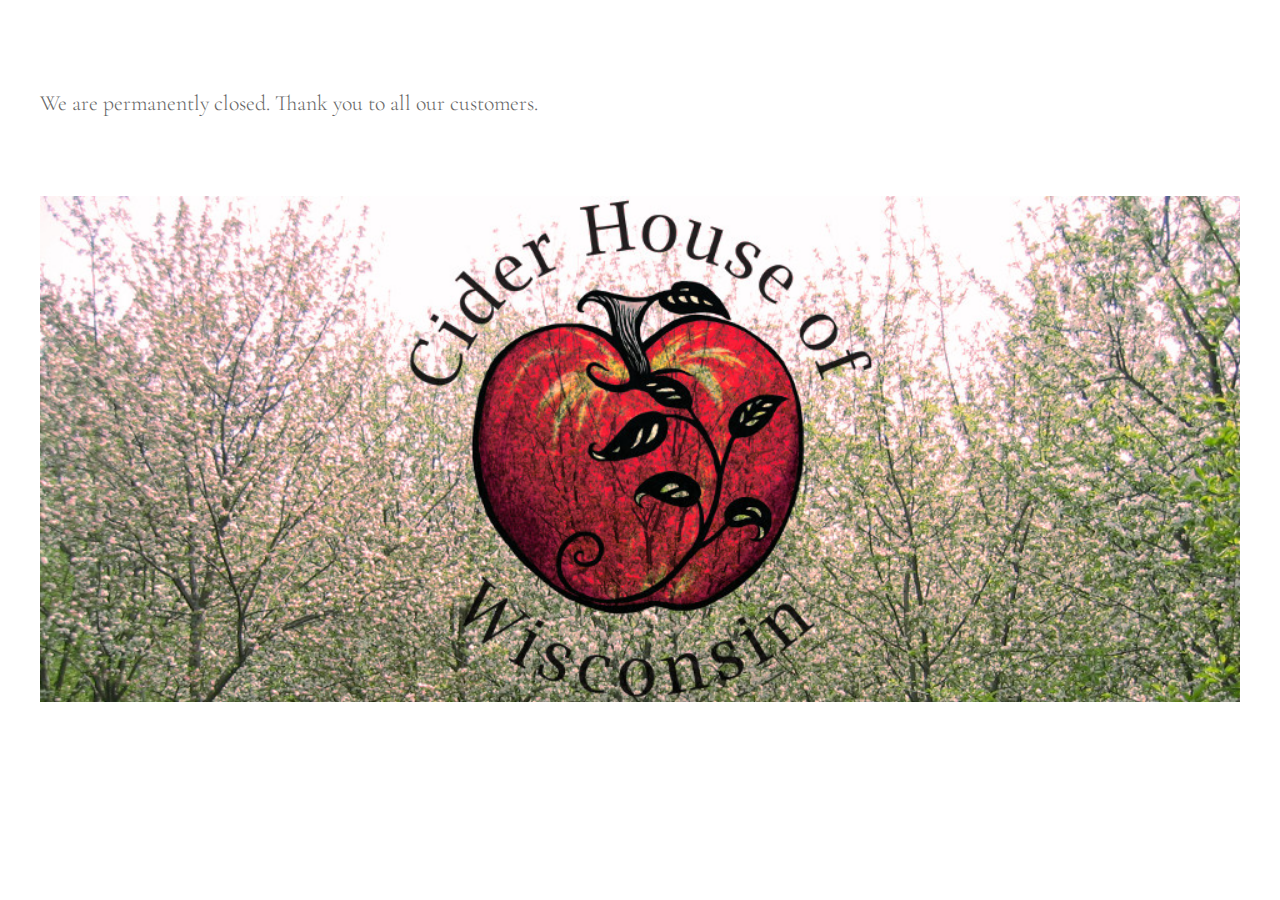
<file: index.html>
<!DOCTYPE HTML>
<!--
	Miniport by HTML5 UP
	html5up.net | @ajlkn
	Free for personal and commercial use under the CCA 3.0 license (html5up.net/license)
-->
<html>
    <head>
        <title>Cider House of Wisconsin</title>
        <meta charset="utf-8"/>
        <meta name="viewport" content="width=device-width, initial-scale=1"/>
        <link rel='shortcut icon' type='image/x-icon' href='favicon.ico' />
        <!--[if lte IE 8]>
        <script src="assets/js/ie/html5shiv.js"></script><![endif]-->
        <link rel="stylesheet" href="assets/css/main.css"/>
        <!--[if lte IE 8]>
        <link rel="stylesheet" href="assets/css/ie8.css"/><![endif]-->
        <!--[if lte IE 9]>
        <link rel="stylesheet" href="assets/css/ie9.css"/><![endif]-->

    </head>
    <body>

    <!-- Home -->
    <div class="wrapper style1 first">
        <article class="container" id="home">
            <div class="row">
                <div class="6u 12u(mobile)">
                    <header>
                      <p style="text-align:left">We are permanently closed.  Thank you to all our customers.</p>
                    </header>
                </div>
            </div>
            <div class="row">
                <div class="12u 12u(mobile)">
                    <span class="image fit"><img src="images/background.jpg" alt=""/></span>
                </div>
            </div>
        </article>
    </div>

    <!-- Scripts -->
    <script src="assets/js/jquery.min.js"></script>
    <script src="assets/js/jquery.scrolly.min.js"></script>
    <script src="assets/js/skel.min.js"></script>
    <script src="assets/js/skel-viewport.min.js"></script>
    <script src="assets/js/util.js"></script>
    <!--[if lte IE 8]>
    <script src="assets/js/ie/respond.min.js"></script><![endif]-->
    <script src="assets/js/main.js"></script>

    </body>
</html>
</file>
<file: assets/css/ie8.css>
/*
	Miniport by HTML5 UP
	html5up.net | @ajlkn
	Free for personal and commercial use under the CCA 3.0 license (html5up.net/license)
*/

/* Basic */

	form input[type=text],
	form input[type=password],
	form select,
	form textarea {
		position: relative;
		-ms-behavior: url("assets/js/ie/PIE.htc");
	}

	input[type="button"],
	input[type="submit"],
	input[type="reset"],
	button,
	.button {
		position: relative;
		-ms-behavior: url("assets/js/ie/PIE.htc");
	}

/* Section/Article */

	section > .last-child,
	article > .last-child,
	section.last-child,
	article.last-child {
		margin-bottom: 0;
	}

/* Box */

	.box {
		border: solid 1px #ddd;
	}

/* List */

	ul.social li a {
		position: relative;
		top: 0 !important;
		overflow: hidden;
		-ms-behavior: url("assets/js/ie/PIE.htc");
	}

		ul.social li a:before {
			background: none;
		}

/* Wrappers */

	.wrapper {
		border-top: solid 1px #ddd;
	}

/* Nav */

	#nav a {
		position: relative;
		-ms-behavior: url("assets/js/ie/PIE.htc");
	}

/* Articles */

	#top .image {
		position: relative;
		-ms-behavior: url("assets/js/ie/PIE.htc");
	}

		#top .image img {
			position: relative;
			-ms-behavior: url("assets/js/ie/PIE.htc");
		}
</file>
<file: assets/css/ie9.css>
/*
	Miniport by HTML5 UP
	html5up.net | @ajlkn
	Free for personal and commercial use under the CCA 3.0 license (html5up.net/license)
*/

/* Button */

	input[type="button"],
	input[type="submit"],
	input[type="reset"],
	button,
	.button {
		background-image: url("images/ie/grad0-20.svg");
	}

/* List */

	ul.social li a:before {
		background-image: url("images/ie/grad0-20.svg");
	}
</file>
<file: assets/css/main.css>
@import url("https://fonts.googleapis.com/css?family=Cormorant+Garamond:600,700");
@import url("font-awesome.min.css");
/*
	Miniport by HTML5 UP
	html5up.net | @ajlkn
	Free for personal and commercial use under the CCA 3.0 license (html5up.net/license)
*/
/* Reset */
html, body, div, span, applet, object, iframe, h1, h2, h3, h4, h5, h6, p, blockquote, pre, a, abbr, acronym, address, big, cite, code, del, dfn, em, img, ins, kbd, q, s, samp, small, strike, strong, sub, sup, tt, var, b, u, i, center, dl, dt, dd, ol, ul, li, fieldset, form, label, legend, table, caption, tbody, tfoot, thead, tr, th, td, article, aside, canvas, details, embed, figure, figcaption, footer, header, hgroup, menu, nav, output, ruby, section, summary, time, mark, audio, video {
  margin: 0;
  padding: 0;
  border: 0;
  font-size: 100%;
  font: inherit;
  vertical-align: baseline; }

article, aside, details, figcaption, figure, footer, header, hgroup, menu, nav, section {
  display: block; }

body {
  line-height: 1; }

ol, ul {
  list-style: none; }

blockquote, q {
  quotes: none; }

blockquote:before, blockquote:after, q:before, q:after {
  content: '';
  content: none; }

table {
  border-collapse: collapse;
  border-spacing: 0; }

body {
  -webkit-text-size-adjust: none; }

/* Box Model */
*, *:before, *:after {
  -moz-box-sizing: border-box;
  -webkit-box-sizing: border-box;
  box-sizing: border-box; }

/* Containers */
.container {
  margin-left: auto;
  margin-right: auto; }

.container.\31 25\25 {
  width: 100%;
  max-width: 1200px;
  min-width: 960px; }

.container.\37 5\25 {
  width: 720px; }

.container.\35 0\25 {
  width: 480px; }

.container.\32 5\25 {
  width: 240px; }

.container {
  width: 960px; }

@media screen and (min-width: 737px) {
  .container.\31 25\25 {
    width: 100%;
    max-width: 1500px;
    min-width: 1200px; }

  .container.\37 5\25 {
    width: 900px; }

  .container.\35 0\25 {
    width: 600px; }

  .container.\32 5\25 {
    width: 300px; }

  .container {
    width: 1200px; } }
@media screen and (min-width: 737px) and (max-width: 1200px) {
  .container.\31 25\25 {
    width: 100%;
    max-width: 1200px;
    min-width: 960px; }

  .container.\37 5\25 {
    width: 720px; }

  .container.\35 0\25 {
    width: 480px; }

  .container.\32 5\25 {
    width: 240px; }

  .container {
    width: 960px; } }
@media screen and (max-width: 736px) {
  .container.\31 25\25 {
    width: 100%;
    max-width: 125%;
    min-width: 100%; }

  .container.\37 5\25 {
    width: 75%; }

  .container.\35 0\25 {
    width: 50%; }

  .container.\32 5\25 {
    width: 25%; }

  .container {
    width: 100% !important; } }
/* Grid */
.row {
  border-bottom: solid 1px transparent;
  -moz-box-sizing: border-box;
  -webkit-box-sizing: border-box;
  box-sizing: border-box; }

.row > * {
  float: left;
  -moz-box-sizing: border-box;
  -webkit-box-sizing: border-box;
  box-sizing: border-box; }

.row:after, .row:before {
  content: '';
  display: block;
  clear: both;
  height: 0; }

.row.uniform > * > :first-child {
  margin-top: 0; }

.row.uniform > * > :last-child {
  margin-bottom: 0; }

.row.\30 \25  > * {
  padding: 0 0 0 0px; }

.row.\30 \25 {
  margin: 0 0 -1px 0px; }

.row.uniform.\30 \25  > * {
  padding: 0px 0 0 0px; }

.row.uniform.\30 \25 {
  margin: 0px 0 -1px 0px; }

.row > * {
  padding: 0 0 0 40px; }

.row {
  margin: 0 0 -1px -40px; }

.row.uniform > * {
  padding: 40px 0 0 40px; }

.row.uniform {
  margin: -40px 0 -1px -40px; }

.row.\32 00\25  > * {
  padding: 0 0 0 80px; }

.row.\32 00\25 {
  margin: 0 0 -1px -80px; }

.row.uniform.\32 00\25  > * {
  padding: 80px 0 0 80px; }

.row.uniform.\32 00\25 {
  margin: -80px 0 -1px -80px; }

.row.\31 50\25  > * {
  padding: 0 0 0 60px; }

.row.\31 50\25 {
  margin: 0 0 -1px -60px; }

.row.uniform.\31 50\25  > * {
  padding: 60px 0 0 60px; }

.row.uniform.\31 50\25 {
  margin: -60px 0 -1px -60px; }

.row.\35 0\25  > * {
  padding: 0 0 0 20px; }

.row.\35 0\25 {
  margin: 0 0 -1px -20px; }

.row.uniform.\35 0\25  > * {
  padding: 20px 0 0 20px; }

.row.uniform.\35 0\25 {
  margin: -20px 0 -1px -20px; }

.row.\32 5\25  > * {
  padding: 0 0 0 10px; }

.row.\32 5\25 {
  margin: 0 0 -1px -10px; }

.row.uniform.\32 5\25  > * {
  padding: 10px 0 0 10px; }

.row.uniform.\32 5\25 {
  margin: -10px 0 -1px -10px; }

.\31 2u, .\31 2u\24 {
  width: 100%;
  clear: none;
  margin-left: 0; }

.\31 1u, .\31 1u\24 {
  width: 91.6666666667%;
  clear: none;
  margin-left: 0; }

.\31 0u, .\31 0u\24 {
  width: 83.3333333333%;
  clear: none;
  margin-left: 0; }

.\39 u, .\39 u\24 {
  width: 75%;
  clear: none;
  margin-left: 0; }

.\38 u, .\38 u\24 {
  width: 66.6666666667%;
  clear: none;
  margin-left: 0; }

.\37 u, .\37 u\24 {
  width: 58.3333333333%;
  clear: none;
  margin-left: 0; }

.\36 u, .\36 u\24 {
  width: 50%;
  clear: none;
  margin-left: 0; }

.\35 u, .\35 u\24 {
  width: 41.6666666667%;
  clear: none;
  margin-left: 0; }

.\34 u, .\34 u\24 {
  width: 33.3333333333%;
  clear: none;
  margin-left: 0; }

.\33 u, .\33 u\24 {
  width: 25%;
  clear: none;
  margin-left: 0; }

.\32 u, .\32 u\24 {
  width: 16.6666666667%;
  clear: none;
  margin-left: 0; }

.\31 u, .\31 u\24 {
  width: 8.3333333333%;
  clear: none;
  margin-left: 0; }

.\31 2u\24  + *,
.\31 1u\24  + *,
.\31 0u\24  + *,
.\39 u\24  + *,
.\38 u\24  + *,
.\37 u\24  + *,
.\36 u\24  + *,
.\35 u\24  + *,
.\34 u\24  + *,
.\33 u\24  + *,
.\32 u\24  + *,
.\31 u\24  + * {
  clear: left; }

.\-11u {
  margin-left: 91.66667%; }

.\-10u {
  margin-left: 83.33333%; }

.\-9u {
  margin-left: 75%; }

.\-8u {
  margin-left: 66.66667%; }

.\-7u {
  margin-left: 58.33333%; }

.\-6u {
  margin-left: 50%; }

.\-5u {
  margin-left: 41.66667%; }

.\-4u {
  margin-left: 33.33333%; }

.\-3u {
  margin-left: 25%; }

.\-2u {
  margin-left: 16.66667%; }

.\-1u {
  margin-left: 8.33333%; }

@media screen and (min-width: 737px) {
  .row > * {
    padding: 25px 0 0 25px; }

  .row {
    margin: -25px 0 -1px -25px; }

  .row.uniform > * {
    padding: 25px 0 0 25px; }

  .row.uniform {
    margin: -25px 0 -1px -25px; }

  .row.\32 00\25  > * {
    padding: 50px 0 0 50px; }

  .row.\32 00\25 {
    margin: -50px 0 -1px -50px; }

  .row.uniform.\32 00\25  > * {
    padding: 50px 0 0 50px; }

  .row.uniform.\32 00\25 {
    margin: -50px 0 -1px -50px; }

  .row.\31 50\25  > * {
    padding: 37.5px 0 0 37.5px; }

  .row.\31 50\25 {
    margin: -37.5px 0 -1px -37.5px; }

  .row.uniform.\31 50\25  > * {
    padding: 37.5px 0 0 37.5px; }

  .row.uniform.\31 50\25 {
    margin: -37.5px 0 -1px -37.5px; }

  .row.\35 0\25  > * {
    padding: 12.5px 0 0 12.5px; }

  .row.\35 0\25 {
    margin: -12.5px 0 -1px -12.5px; }

  .row.uniform.\35 0\25  > * {
    padding: 12.5px 0 0 12.5px; }

  .row.uniform.\35 0\25 {
    margin: -12.5px 0 -1px -12.5px; }

  .row.\32 5\25  > * {
    padding: 6.25px 0 0 6.25px; }

  .row.\32 5\25 {
    margin: -6.25px 0 -1px -6.25px; }

  .row.uniform.\32 5\25  > * {
    padding: 6.25px 0 0 6.25px; }

  .row.uniform.\32 5\25 {
    margin: -6.25px 0 -1px -6.25px; }

  .\31 2u\28desktop\29, .\31 2u\24\28desktop\29 {
    width: 100%;
    clear: none;
    margin-left: 0; }

  .\31 1u\28desktop\29, .\31 1u\24\28desktop\29 {
    width: 91.6666666667%;
    clear: none;
    margin-left: 0; }

  .\31 0u\28desktop\29, .\31 0u\24\28desktop\29 {
    width: 83.3333333333%;
    clear: none;
    margin-left: 0; }

  .\39 u\28desktop\29, .\39 u\24\28desktop\29 {
    width: 75%;
    clear: none;
    margin-left: 0; }

  .\38 u\28desktop\29, .\38 u\24\28desktop\29 {
    width: 66.6666666667%;
    clear: none;
    margin-left: 0; }

  .\37 u\28desktop\29, .\37 u\24\28desktop\29 {
    width: 58.3333333333%;
    clear: none;
    margin-left: 0; }

  .\36 u\28desktop\29, .\36 u\24\28desktop\29 {
    width: 50%;
    clear: none;
    margin-left: 0; }

  .\35 u\28desktop\29, .\35 u\24\28desktop\29 {
    width: 41.6666666667%;
    clear: none;
    margin-left: 0; }

  .\34 u\28desktop\29, .\34 u\24\28desktop\29 {
    width: 33.3333333333%;
    clear: none;
    margin-left: 0; }

  .\33 u\28desktop\29, .\33 u\24\28desktop\29 {
    width: 25%;
    clear: none;
    margin-left: 0; }

  .\32 u\28desktop\29, .\32 u\24\28desktop\29 {
    width: 16.6666666667%;
    clear: none;
    margin-left: 0; }

  .\31 u\28desktop\29, .\31 u\24\28desktop\29 {
    width: 8.3333333333%;
    clear: none;
    margin-left: 0; }

  .\31 2u\24\28desktop\29  + *,
  .\31 1u\24\28desktop\29  + *,
  .\31 0u\24\28desktop\29  + *,
  .\39 u\24\28desktop\29  + *,
  .\38 u\24\28desktop\29  + *,
  .\37 u\24\28desktop\29  + *,
  .\36 u\24\28desktop\29  + *,
  .\35 u\24\28desktop\29  + *,
  .\34 u\24\28desktop\29  + *,
  .\33 u\24\28desktop\29  + *,
  .\32 u\24\28desktop\29  + *,
  .\31 u\24\28desktop\29  + * {
    clear: left; }

  .\-11u\28desktop\29 {
    margin-left: 91.66667%; }

  .\-10u\28desktop\29 {
    margin-left: 83.33333%; }

  .\-9u\28desktop\29 {
    margin-left: 75%; }

  .\-8u\28desktop\29 {
    margin-left: 66.66667%; }

  .\-7u\28desktop\29 {
    margin-left: 58.33333%; }

  .\-6u\28desktop\29 {
    margin-left: 50%; }

  .\-5u\28desktop\29 {
    margin-left: 41.66667%; }

  .\-4u\28desktop\29 {
    margin-left: 33.33333%; }

  .\-3u\28desktop\29 {
    margin-left: 25%; }

  .\-2u\28desktop\29 {
    margin-left: 16.66667%; }

  .\-1u\28desktop\29 {
    margin-left: 8.33333%; } }
@media screen and (min-width: 737px) and (max-width: 1200px) {
  .row > * {
    padding: 25px 0 0 25px; }

  .row {
    margin: -25px 0 -1px -25px; }

  .row.uniform > * {
    padding: 25px 0 0 25px; }

  .row.uniform {
    margin: -25px 0 -1px -25px; }

  .row.\32 00\25  > * {
    padding: 50px 0 0 50px; }

  .row.\32 00\25 {
    margin: -50px 0 -1px -50px; }

  .row.uniform.\32 00\25  > * {
    padding: 50px 0 0 50px; }

  .row.uniform.\32 00\25 {
    margin: -50px 0 -1px -50px; }

  .row.\31 50\25  > * {
    padding: 37.5px 0 0 37.5px; }

  .row.\31 50\25 {
    margin: -37.5px 0 -1px -37.5px; }

  .row.uniform.\31 50\25  > * {
    padding: 37.5px 0 0 37.5px; }

  .row.uniform.\31 50\25 {
    margin: -37.5px 0 -1px -37.5px; }

  .row.\35 0\25  > * {
    padding: 12.5px 0 0 12.5px; }

  .row.\35 0\25 {
    margin: -12.5px 0 -1px -12.5px; }

  .row.uniform.\35 0\25  > * {
    padding: 12.5px 0 0 12.5px; }

  .row.uniform.\35 0\25 {
    margin: -12.5px 0 -1px -12.5px; }

  .row.\32 5\25  > * {
    padding: 6.25px 0 0 6.25px; }

  .row.\32 5\25 {
    margin: -6.25px 0 -1px -6.25px; }

  .row.uniform.\32 5\25  > * {
    padding: 6.25px 0 0 6.25px; }

  .row.uniform.\32 5\25 {
    margin: -6.25px 0 -1px -6.25px; }

  .\31 2u\28tablet\29, .\31 2u\24\28tablet\29 {
    width: 100%;
    clear: none;
    margin-left: 0; }

  .\31 1u\28tablet\29, .\31 1u\24\28tablet\29 {
    width: 91.6666666667%;
    clear: none;
    margin-left: 0; }

  .\31 0u\28tablet\29, .\31 0u\24\28tablet\29 {
    width: 83.3333333333%;
    clear: none;
    margin-left: 0; }

  .\39 u\28tablet\29, .\39 u\24\28tablet\29 {
    width: 75%;
    clear: none;
    margin-left: 0; }

  .\38 u\28tablet\29, .\38 u\24\28tablet\29 {
    width: 66.6666666667%;
    clear: none;
    margin-left: 0; }

  .\37 u\28tablet\29, .\37 u\24\28tablet\29 {
    width: 58.3333333333%;
    clear: none;
    margin-left: 0; }

  .\36 u\28tablet\29, .\36 u\24\28tablet\29 {
    width: 50%;
    clear: none;
    margin-left: 0; }

  .\35 u\28tablet\29, .\35 u\24\28tablet\29 {
    width: 41.6666666667%;
    clear: none;
    margin-left: 0; }

  .\34 u\28tablet\29, .\34 u\24\28tablet\29 {
    width: 33.3333333333%;
    clear: none;
    margin-left: 0; }

  .\33 u\28tablet\29, .\33 u\24\28tablet\29 {
    width: 25%;
    clear: none;
    margin-left: 0; }

  .\32 u\28tablet\29, .\32 u\24\28tablet\29 {
    width: 16.6666666667%;
    clear: none;
    margin-left: 0; }

  .\31 u\28tablet\29, .\31 u\24\28tablet\29 {
    width: 8.3333333333%;
    clear: none;
    margin-left: 0; }

  .\31 2u\24\28tablet\29  + *,
  .\31 1u\24\28tablet\29  + *,
  .\31 0u\24\28tablet\29  + *,
  .\39 u\24\28tablet\29  + *,
  .\38 u\24\28tablet\29  + *,
  .\37 u\24\28tablet\29  + *,
  .\36 u\24\28tablet\29  + *,
  .\35 u\24\28tablet\29  + *,
  .\34 u\24\28tablet\29  + *,
  .\33 u\24\28tablet\29  + *,
  .\32 u\24\28tablet\29  + *,
  .\31 u\24\28tablet\29  + * {
    clear: left; }

  .\-11u\28tablet\29 {
    margin-left: 91.66667%; }

  .\-10u\28tablet\29 {
    margin-left: 83.33333%; }

  .\-9u\28tablet\29 {
    margin-left: 75%; }

  .\-8u\28tablet\29 {
    margin-left: 66.66667%; }

  .\-7u\28tablet\29 {
    margin-left: 58.33333%; }

  .\-6u\28tablet\29 {
    margin-left: 50%; }

  .\-5u\28tablet\29 {
    margin-left: 41.66667%; }

  .\-4u\28tablet\29 {
    margin-left: 33.33333%; }

  .\-3u\28tablet\29 {
    margin-left: 25%; }

  .\-2u\28tablet\29 {
    margin-left: 16.66667%; }

  .\-1u\28tablet\29 {
    margin-left: 8.33333%; } }
@media screen and (max-width: 736px) {
  .row > * {
    padding: 15px 0 0 15px; }

  .row {
    margin: -15px 0 -1px -15px; }

  .row.uniform > * {
    padding: 15px 0 0 15px; }

  .row.uniform {
    margin: -15px 0 -1px -15px; }

  .row.\32 00\25  > * {
    padding: 30px 0 0 30px; }

  .row.\32 00\25 {
    margin: -30px 0 -1px -30px; }

  .row.uniform.\32 00\25  > * {
    padding: 30px 0 0 30px; }

  .row.uniform.\32 00\25 {
    margin: -30px 0 -1px -30px; }

  .row.\31 50\25  > * {
    padding: 22.5px 0 0 22.5px; }

  .row.\31 50\25 {
    margin: -22.5px 0 -1px -22.5px; }

  .row.uniform.\31 50\25  > * {
    padding: 22.5px 0 0 22.5px; }

  .row.uniform.\31 50\25 {
    margin: -22.5px 0 -1px -22.5px; }

  .row.\35 0\25  > * {
    padding: 7.5px 0 0 7.5px; }

  .row.\35 0\25 {
    margin: -7.5px 0 -1px -7.5px; }

  .row.uniform.\35 0\25  > * {
    padding: 7.5px 0 0 7.5px; }

  .row.uniform.\35 0\25 {
    margin: -7.5px 0 -1px -7.5px; }

  .row.\32 5\25  > * {
    padding: 3.75px 0 0 3.75px; }

  .row.\32 5\25 {
    margin: -3.75px 0 -1px -3.75px; }

  .row.uniform.\32 5\25  > * {
    padding: 3.75px 0 0 3.75px; }

  .row.uniform.\32 5\25 {
    margin: -3.75px 0 -1px -3.75px; }

  .\31 2u\28mobile\29, .\31 2u\24\28mobile\29 {
    width: 100%;
    clear: none;
    margin-left: 0; }

  .\31 1u\28mobile\29, .\31 1u\24\28mobile\29 {
    width: 91.6666666667%;
    clear: none;
    margin-left: 0; }

  .\31 0u\28mobile\29, .\31 0u\24\28mobile\29 {
    width: 83.3333333333%;
    clear: none;
    margin-left: 0; }

  .\39 u\28mobile\29, .\39 u\24\28mobile\29 {
    width: 75%;
    clear: none;
    margin-left: 0; }

  .\38 u\28mobile\29, .\38 u\24\28mobile\29 {
    width: 66.6666666667%;
    clear: none;
    margin-left: 0; }

  .\37 u\28mobile\29, .\37 u\24\28mobile\29 {
    width: 58.3333333333%;
    clear: none;
    margin-left: 0; }

  .\36 u\28mobile\29, .\36 u\24\28mobile\29 {
    width: 50%;
    clear: none;
    margin-left: 0; }

  .\35 u\28mobile\29, .\35 u\24\28mobile\29 {
    width: 41.6666666667%;
    clear: none;
    margin-left: 0; }

  .\34 u\28mobile\29, .\34 u\24\28mobile\29 {
    width: 33.3333333333%;
    clear: none;
    margin-left: 0; }

  .\33 u\28mobile\29, .\33 u\24\28mobile\29 {
    width: 25%;
    clear: none;
    margin-left: 0; }

  .\32 u\28mobile\29, .\32 u\24\28mobile\29 {
    width: 16.6666666667%;
    clear: none;
    margin-left: 0; }

  .\31 u\28mobile\29, .\31 u\24\28mobile\29 {
    width: 8.3333333333%;
    clear: none;
    margin-left: 0; }

  .\31 2u\24\28mobile\29  + *,
  .\31 1u\24\28mobile\29  + *,
  .\31 0u\24\28mobile\29  + *,
  .\39 u\24\28mobile\29  + *,
  .\38 u\24\28mobile\29  + *,
  .\37 u\24\28mobile\29  + *,
  .\36 u\24\28mobile\29  + *,
  .\35 u\24\28mobile\29  + *,
  .\34 u\24\28mobile\29  + *,
  .\33 u\24\28mobile\29  + *,
  .\32 u\24\28mobile\29  + *,
  .\31 u\24\28mobile\29  + * {
    clear: left; }

  .\-11u\28mobile\29 {
    margin-left: 91.66667%; }

  .\-10u\28mobile\29 {
    margin-left: 83.33333%; }

  .\-9u\28mobile\29 {
    margin-left: 75%; }

  .\-8u\28mobile\29 {
    margin-left: 66.66667%; }

  .\-7u\28mobile\29 {
    margin-left: 58.33333%; }

  .\-6u\28mobile\29 {
    margin-left: 50%; }

  .\-5u\28mobile\29 {
    margin-left: 41.66667%; }

  .\-4u\28mobile\29 {
    margin-left: 33.33333%; }

  .\-3u\28mobile\29 {
    margin-left: 25%; }

  .\-2u\28mobile\29 {
    margin-left: 16.66667%; }

  .\-1u\28mobile\29 {
    margin-left: 8.33333%; } }
/* Basic */
body, input, textarea, select {
  font-family: 'Cormorant Garamond', sans-serif;
  line-height: 1.85em;
  color: #666;
  font-weight: 300; }
  body.is-loading *, input.is-loading *, textarea.is-loading *, select.is-loading * {
    -moz-transition: none !important;
    -webkit-transition: none !important;
    -ms-transition: none !important;
    transition: none !important;
    -moz-animation: none !important;
    -webkit-animation: none !important;
    -ms-animation: none !important;
    animation: none !important; }

a {
  -moz-transition: color .2s ease-in-out;
  -webkit-transition: color .2s ease-in-out;
  -ms-transition: color .2s ease-in-out;
  transition: color .2s ease-in-out;
  color: #CC143C;
  text-decoration: underline; }
  a:hover {
    color: #EC143C !important; }
  a img {
    border: 0; }

a.address {
  -moz-transition: color .2s ease-in-out;
  -webkit-transition: color .2s ease-in-out;
  -ms-transition: color .2s ease-in-out;
  transition: color .2s ease-in-out;
  color: #4f4f4f;
  text-decoration: underline; }
  a.address:hover {
    color: #4f4f4f !important; }
  a.address img {
    border: 0; }

b, strong {
  font-weight: 600;
  color: #3e3e3e; }

i, em {
  font-style: italic; }

sub {
  position: relative;
  top: 0.5em;
  font-size: 0.8em; }

sup {
  position: relative;
  top: -0.5em;
  font-size: 0.8em; }

blockquote {
  border-left: solid 0.75em #eee;
  padding: 1em 0 1em 1.5em;
  font-style: italic; }

h1, h2, h3, h4, h5, h6 {
  color: #3e3e3e; }

h1 a, h2 a, h3 a, h4 a, h5 a, h6 a {
  text-decoration: none;
  color: inherit; }

h2, h3, h4, h5, h6 {
  font-weight: 700; }

h1 {
  font-weight: 300; }
  h1 strong {
    font-weight: 700; }

em, i {
  font-style: italic; }

br.clear {
  clear: both; }

hr {
  border: 0;
  border-top: solid 1px #444;
  border-top-color: rgba(0, 0, 0, 0.35);
  box-shadow: 0px 1px 0px 0px rgba(255, 255, 255, 0.1);
  height: 1px;
  margin: 3em 0 4em 0; }

p, ul, ol, dl, table {
  margin-bottom: 2em; }

/* Form */
form label {
  color: #3e3e3e;
  font-weight: 700;
  display: block;
  margin: 0 0 0.5em 0; }
form input[type=text],
form input[type=email],
form input[type=password],
form select,
form textarea {
  -moz-transition: background .2s ease-in-out, box-shadow .2s ease-in-out;
  -webkit-transition: background .2s ease-in-out, box-shadow .2s ease-in-out;
  -ms-transition: background .2s ease-in-out, box-shadow .2s ease-in-out;
  transition: background .2s ease-in-out, box-shadow .2s ease-in-out;
  -webkit-appearance: none;
  display: block;
  border: 0;
  padding: 0.75em;
  font-size: 1em;
  border-radius: 8px;
  border: solid 1px #ddd;
  background: #fff;
  color: #bbb;
  box-shadow: inset 0px 2px 3px 1px rgba(0, 0, 0, 0.05), 0px 1px 0px 0px rgba(255, 255, 255, 0.025);
  width: 100%; }
  form input[type=text]:focus,
  form input[type=email]:focus,
  form input[type=password]:focus,
  form select:focus,
  form textarea:focus {
    background: #fafafa;
    box-shadow: inset 0px 2px 5px 0px rgba(0, 0, 0, 0.05), 0px 1px 0px 0px rgba(255, 255, 255, 0.025), inset 0px 0px 2px 1px #EC143C; }
form textarea {
  height: 15em; }
form .formerize-placeholder {
  color: #555 !important; }
form ::-webkit-input-placeholder {
  color: #555 !important; }
form :-moz-placeholder {
  color: #555 !important; }
form ::-moz-placeholder {
  color: #555 !important; }
form :-ms-input-placeholder {
  color: #555 !important; }
form ::-moz-focus-inner {
  border: 0; }

/* Tables */
table {
  width: 100%; }
  table.default {
    width: 100%; }
    table.default tr {
      border-top: solid 1px #eee; }
      table.default tr:first-child {
        border-top: 0; }
    table.default td {
      padding: 0.5em 1em 0.5em 1em; }
    table.default th {
      text-align: left;
      padding: 0.5em 1em 0.5em 1em;
      font-weight: 600;
      margin: 0 0 1em 0; }
    table.default thead {
      background: #4f4f4f;
      color: #fff; }

/* Section/Article */
section, article {
  margin-bottom: 3em; }

section > :last-child,
article > :last-child,
section:last-child,
article:last-child {
  margin-bottom: 0; }

section.box {
  color: #DC143C; }

/* Image */
.image {
  display: inline-block;
  position: relative; }
  .image img {
    display: block;
    width: 100%; }
  .image.fit {
    display: block;
    width: 100%; }
  .image.featured {
    display: block;
    width: 100%;
    margin: 0 0 2em 0; }
  .image.left {
    float: left;
    margin: 0 2em 2em 0; }
  .image.centered {
    display: block;
    margin: 0 0 2em 0; }
    .image.centered img {
      margin: 0 auto;
      width: auto; }

/* Button */
input[type="button"],
input[type="submit"],
input[type="reset"],
button,
.button {
  background-image: url("images/bg.png"), -moz-linear-gradient(top, rgba(0, 0, 0, 0), rgba(0, 0, 0, 0.2));
  background-image: url("images/bg.png"), -webkit-linear-gradient(top, rgba(0, 0, 0, 0), rgba(0, 0, 0, 0.2));
  background-image: url("images/bg.png"), -ms-linear-gradient(top, rgba(0, 0, 0, 0), rgba(0, 0, 0, 0.2));
  background-image: url("images/bg.png"), linear-gradient(top, rgba(0, 0, 0, 0), rgba(0, 0, 0, 0.2));
  -moz-transition: background-color .2s ease-in-out;
  -webkit-transition: background-color .2s ease-in-out;
  -ms-transition: background-color .2s ease-in-out;
  transition: background-color .2s ease-in-out;
  -webkit-appearance: none;
  position: relative;
  display: inline-block;
  color: #fff !important;
  text-decoration: none;
  font-weight: 700;
  border: 0;
  outline: 0;
  cursor: pointer;
  border-radius: 8px;
  text-shadow: -1px -1px 0.5px rgba(0, 0, 0, 0.5);
  overflow: hidden;
  box-shadow: inset 0px 0px 0px 1px rgba(0, 0, 0, 0.5), inset 0px 2px 1px 0px rgba(255, 255, 255, 0.75);
  background-color: #CC143C; }
  input[type="button"]:hover,
  input[type="submit"]:hover,
  input[type="reset"]:hover,
  button:hover,
  .button:hover {
    background-color: #EC143C;
    color: #fff !important; }
  input[type="button"]:active,
  input[type="submit"]:active,
  input[type="reset"]:active,
  button:active,
  .button:active {
    background-color: #DC143C;
    top: 1px; }
  input[type="button"].alt,
  input[type="submit"].alt,
  input[type="reset"].alt,
  button.alt,
  .button.alt {
    background-color: #444;
    box-shadow: inset 0px 0px 0px 1px #242424, inset 0px 2px 1px 0px rgba(255, 255, 255, 0.2); }
    input[type="button"].alt:hover,
    input[type="submit"].alt:hover,
    input[type="reset"].alt:hover,
    button.alt:hover,
    .button.alt:hover {
      background-color: #4f4f4f;
      color: #fff !important; }
    input[type="button"].alt:active,
    input[type="submit"].alt:active,
    input[type="reset"].alt:active,
    button.alt:active,
    .button.alt:active {
      background-color: #3f3f3f; }

/* List */
ul.default {
  list-style: disc;
  padding-left: 1em; }
  ul.default li {
    padding-left: 0.5em; }
ul.social {
  cursor: default;
  margin: 0; }
  ul.social li {
    position: relative;
    display: inline-block;
    margin: 0.25em;
    top: 0; }
    ul.social li a {
      -moz-transition: top .2s ease-in-out;
      -webkit-transition: top .2s ease-in-out;
      -ms-transition: top .2s ease-in-out;
      transition: top .2s ease-in-out;
      display: block;
      width: 48px;
      height: 48px;
      border-radius: 6px;
      top: 0;
      position: relative; }
      ul.social li a:before {
        background-image: url("images/bg.png"), -moz-linear-gradient(top, rgba(0, 0, 0, 0), rgba(0, 0, 0, 0.2));
        background-image: url("images/bg.png"), -webkit-linear-gradient(top, rgba(0, 0, 0, 0), rgba(0, 0, 0, 0.2));
        background-image: url("images/bg.png"), -ms-linear-gradient(top, rgba(0, 0, 0, 0), rgba(0, 0, 0, 0.2));
        background-image: url("images/bg.png"), linear-gradient(top, rgba(0, 0, 0, 0), rgba(0, 0, 0, 0.2));
        -moz-transition: background-color .2s ease-in-out;
        -webkit-transition: background-color .2s ease-in-out;
        -ms-transition: background-color .2s ease-in-out;
        transition: background-color .2s ease-in-out;
        background-color: #444;
        border-radius: 6px;
        box-shadow: inset 0px 0px 0px 1px #282828, inset 0px 2px 1px 0px rgba(255, 255, 255, 0.1);
        color: #2E2E2E !important;
        display: block;
        font-size: 26px;
        height: 48px;
        line-height: 48px;
        text-align: center;
        outline: 0;
        overflow: hidden;
        text-shadow: 1px 1px 0px rgba(255, 255, 255, 0.1);
        width: 48px; }
      ul.social li a.fa-twitter {
        background-color: #2DAAE4; }
      ul.social li a.fa-facebook {
        background-color: #3C5A98; }
      ul.social li a.fa-dribbble {
        background-color: #C4376B; }
      ul.social li a.fa-linkedin {
        background-color: #006599; }
      ul.social li a.fa-tumblr {
        background-color: #51718A; }
      ul.social li a.fa-google-plus {
        background-color: #DA2713; }
      ul.social li a.fa-github {
        background-color: #FAFAFA; }
      ul.social li a.fa-rss {
        background-color: #F2600B; }
      ul.social li a.fa-instagram {
        background-color: #E0D7C8; }
      ul.social li a.fa-foursquare {
        background-color: #39A3D4; }
      ul.social li a.fa-skype {
        background-color: #10BEF1; }
      ul.social li a.fa-soundcloud {
        background-color: #FE5419; }
      ul.social li a.fa-youtube {
        background-color: #BF2E25; }
      ul.social li a.fa-blogger {
        background-color: #FF6501; }
      ul.social li a.fa-flickr {
        background-color: #0062DB; }
      ul.social li a.fa-vimeo {
        background-color: #4C8AB0; }
      ul.social li a:hover {
        top: -5px; }
        ul.social li a:hover:before {
          background-color: transparent; }
ul.actions li {
  display: inline-block;
  margin: 0 0 0 1em; }
  ul.actions li:first-child {
    margin-left: 0; }

ol.default {
  list-style: decimal;
  padding-left: 1.25em; }
  ol.default li {
    padding-left: 0.25em; }

/* Box */
.box {
  background: #fff;
  box-shadow: inset 0px 0px 0px 1px rgba(0, 0, 0, 0.15), 0px 2px 3px 0px rgba(0, 0, 0, 0.1);
  text-align: center; }

/* Icons */
.icon {
  text-decoration: none; }
  .icon:before {
    display: inline-block;
    font-family: FontAwesome;
    font-size: 1.25em;
    text-decoration: none;
    font-style: normal;
    font-weight: normal;
    line-height: 1;
    -webkit-font-smoothing: antialiased;
    -moz-osx-font-smoothing: grayscale; }
  .icon > .label {
    display: none; }
  .icon.featured {
    color: #EA8A95;
    display: block;
    margin: 0 0 1.5em 0;
    cursor: default; }
    .icon.featured:before {
      font-size: 6em; }

/* Wrappers */
.wrapper {
  background-image: url("images/bg.png");
  box-shadow: inset 0px 1px 0px 0px rgba(0, 0, 0, 0.05), inset 0px 2px 3px 0px rgba(0, 0, 0, 0.1); }
  .wrapper.first {
    box-shadow: none; }
  .wrapper.style1 {
    background-image: none;
    background-color: #fff; }
  .wrapper.style2 {
    background-color: #fafafa;
    text-shadow: 1px 1px 0px #fff; }
  .wrapper.style3 {
    background-color: #f4f4f4;
    text-shadow: 1px 1px 0px #fff; }
  .wrapper.style4 {
    background-color: #303030;
    color: #999;
    text-shadow: -1px -1px 0px #181818; }
    .wrapper.style4 h1, .wrapper.style4 h2, .wrapper.style4 h3, .wrapper.style4 h4, .wrapper.style4 h5, .wrapper.style4 h6 {
      color: #fff; }
    .wrapper.style4 form input[type=text],
    .wrapper.style4 form input[type=password],
    .wrapper.style4 form select,
    .wrapper.style4 form textarea {
      border: none;
      background: #282828; }
      .wrapper.style4 form input[type=text]:focus,
      .wrapper.style4 form input[type=password]:focus,
      .wrapper.style4 form select:focus,
      .wrapper.style4 form textarea:focus {
        background: #252525; }

/* Nav */
#nav {
  background-color: #282828;
  text-align: center;
  position: fixed;
  left: 0;
  top: 0;
  width: 100%;
  z-index: 10000;
  cursor: default; }
  #nav ul {
    margin-bottom: 0; }
  #nav li {
    display: inline-block; }
  #nav a {
    position: relative;
    display: block;
    color: #fff;
    text-decoration: none;
    outline: 0; }
    #nav a:hover {
      color: #fff !important; }
    #nav a.active:before {
      content: '';
      display: block;
      position: absolute;
      bottom: -0.6em;
      left: 50%;
      margin-left: -0.75em;
      border-left: solid 0.75em transparent;
      border-right: solid 0.75em transparent;
      border-top: solid 0.6em #282828; }

/* Copyright */
#copyright {
  color: #666; }
  #copyright a {
    -moz-transition: color .2s ease-in-out;
    -webkit-transition: color .2s ease-in-out;
    -ms-transition: color .2s ease-in-out;
    transition: color .2s ease-in-out;
    color: inherit; }
    #copyright a:hover {
      color: #777; }

/* Desktop */
@media screen and (min-width: 737px) {
  /* Basic */
  body, input, textarea, select {
    font-size: 13pt; }

  h1 {
    font-size: 3.25em;
    letter-spacing: -0.025em; }

  h2 {
    font-size: 2em;
    letter-spacing: -0.015em; }

  h3 {
    font-size: 1.5em;
    letter-spacing: -0.015em; }

  h1, h2, h3, h4, h5, h6 {
    margin: 0 0 0.75em 0; }

  header {
    margin: 0 0 3em 0; }
    header > p {
      font-size: 1.25em;
      margin: 0; }

  footer {
    margin: 3em 0 0 0; }
    footer > p {
      font-size: 1.25em; }

  /* Form */
  form input[type="button"],
  form input[type="submit"],
  form input[type="reset"],
  form button,
  form .button {
    margin: 0 0.5em 0 0.5em; }

  /* Button */
  input[type="button"],
  input[type="submit"],
  input[type="reset"],
  button,
  .button {
    padding: 1em 2.35em 1em 2.35em;
    font-size: 1.1em; }
    input[type="button"].big,
    input[type="submit"].big,
    input[type="reset"].big,
    button.big,
    .button.big {
      font-size: 1.5em;
      letter-spacing: -0.025em; }

  /* Box */
  .box {
    padding: 2em; }
    .box.style1 {
      padding: 3em 2em 3.5em 2em; }
      .box.style1 h3 {
        margin-bottom: 0.5em; }
    .box.style2 h3 {
      margin-bottom: 0.25em; }
    .box.style2 .image {
      position: relative;
      left: 2em;
      top: 2em;
      margin: -4em 0 4em -4em;
      width: auto; }

  /* Wrappers */
  .wrapper {
    padding: 4em 0 8em 0;
    text-align: center; }
    .wrapper.first {
      padding-top: 5em; }

  /* Nav */
  #nav a {
    -moz-transition: background-color .2s ease-in-out;
    -webkit-transition: background-color .2s ease-in-out;
    -ms-transition: background-color .2s ease-in-out;
    transition: background-color .2s ease-in-out;
    padding: 0.2em 1em 0.2em 1em;
    margin: 0.6em 0.2em 0.6em 0.2em;
    font-weight: 600;
    border-radius: 8px;
    color: #fff; }
    #nav a:hover {
      background: #383838; }
    #nav a:active {
      background: #484848; }

  /* Articles */
  #top {
    text-align: left; }
    #top .image {
      width: 20em;
      height: 20em;
      margin: 0; }
    #top h1 {
      margin-top: 0.35em; }
    #top p {
      font-size: 1.5em;
      line-height: 1.75em; }

  #contact footer {
    font-size: 0.9em; }

  /* Copyright */
  #copyright {
    font-size: 1em;
    line-height: 1em; }
    #copyright li {
      display: inline-block;
      border-left: solid 1px rgba(0, 0, 0, 0.5);
      box-shadow: -1px 0px 0px 0px rgba(255, 255, 255, 0.1);
      padding: 0 0 0 1em;
      margin: 0 0 0 1em; }
      #copyright li:first-child {
        border: 0;
        box-shadow: none;
        padding-left: 0;
        margin-left: 0; } }
/* Tablet */
@media screen and (min-width: 737px) and (max-width: 1200px) {
  /* Basic */
  body {
    min-width: 960px;
    font-size: 11pt; }

  input, textarea, select {
    font-size: 11pt; }

  header {
    margin: 0 0 4em 0; }

  /* Wrappers */
  .wrapper {
    padding: 5em 0 5em 0;
    text-align: center; }
    .wrapper.first {
      padding-top: 9em; }
    .wrapper.style4 .row-special {
      margin: 2em 0 0 0;
      padding: 2em 0 2em 0; }

  /* Articles */
  #top .image {
    width: 19.5em;
    height: 19.5em;
    margin: 0; } }
/* Mobile */
@media screen and (max-width: 736px) {
  /* Basic */
  body, input, textarea, select {
    line-height: 1.75em;
    font-size: 10pt;
    letter-spacing: 0; }

  h1, h2, h3, h4, h5, h6 {
    font-size: 1.25em;
    margin: 0 0 0.4em 0; }

  h1 {
    font-size: 2.25em;
    line-height: 1.25em; }

  header {
    margin: 0 0 2em 0; }
    header > p {
      font-size: 1.25em; }

  footer {
    margin: 2.5em 0 0 0; }
    footer > p {
      font-size: 1.25em; }

  hr {
    margin: 1.5em 0 2em 0; }

  /* Section/Article */
  section, article {
    clear: both; }

  /* Button */
  input[type="button"],
  input[type="submit"],
  input[type="reset"],
  button,
  .button {
    text-align: center;
    font-size: 1.2em;
    width: 100%;
    padding: 1em 0 1em 0; }

  /* List */
  ul.social {
    padding: 1em 0.5em 0 0.5em; }
    ul.social li {
      margin: 0.5em 0.5em 0.5em 0.5em; }
      ul.social li a {
        top: 0 !important; }
        ul.social li a:before {
          background-color: transparent !important; }
  ul.actions {
    margin: 0; }
    ul.actions li {
      display: block;
      margin: 10px 0 0 0; }
      ul.actions li:first-child {
        margin-top: 0; }

  /* Box */
  .box {
    padding: 30px 20px 30px 20px;
    margin: 0 0 20px 0 !important; }
    .box h3 {
      margin-bottom: 0.25em; }
    .box .image.centered {
      margin-bottom: 1em; }
    .box .image.featured {
      position: relative;
      left: 20px;
      top: 20px;
      margin: -50px 0 50px -40px;
      width: auto; }

  /* Wrappers */
  .wrapper {
    padding: 3em 15px 3em 15px;
    text-align: center; }
    .wrapper.first {
      padding-top: 5em; }

  /* Nav */
  #nav a {
    padding: 0.5em; }

  /* Articles */
  #top .image {
    width: 70%;
    height: auto;
    margin: 0 auto 1.75em auto; }

  #contact footer {
    margin: 0; }

  /* Copyright */
  #copyright {
    font-size: 1em;
    margin: 0; }
    #copyright li {
      display: block; } }

/*# sourceMappingURL=main.css.map */
</file>
